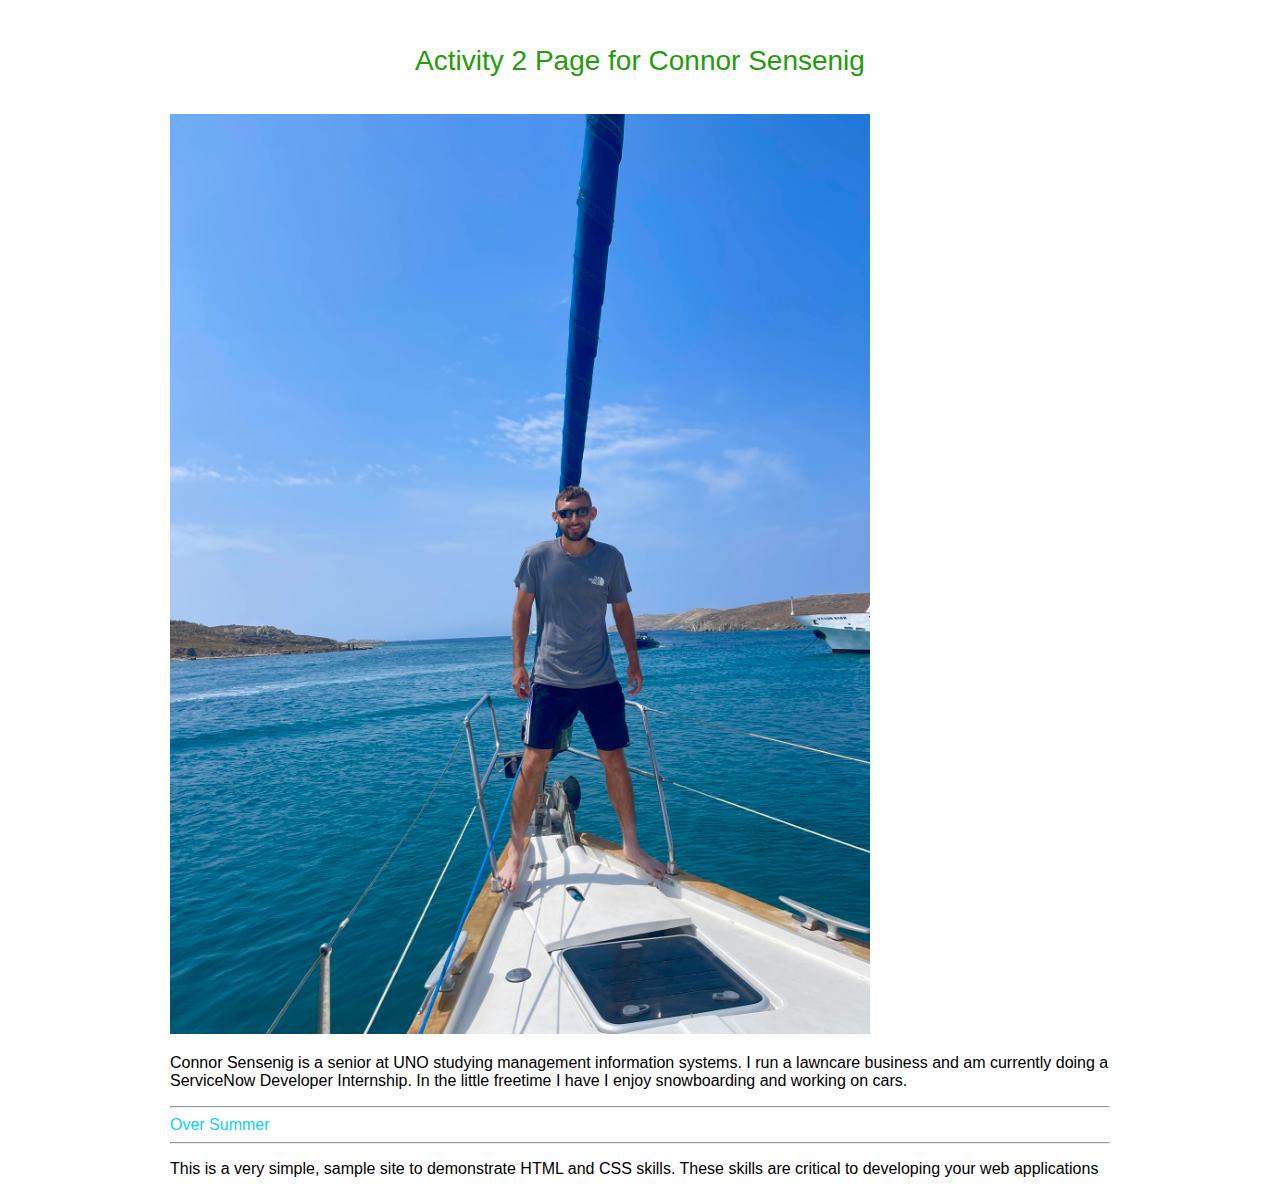
<file: index.html>
<!DOCTYPE html>
<html lang="en">
<link href="https://cdn.jsdelivr.net/npm/bootstrap@5.1.3/dist/css/bootstrap.min.css" rel="stylesheet" integrity="sha384-1BmE4kWBq78iYhFldvKuhfTAU6auU8tT94WrHftjDbrCEXSU1oBoqyl2QvZ6jIW3" crossorigin="anonymous">
<link href="css/main.css" rel="stylesheet" type="text/css" media="screen,projection" >
<head>
    <meta charset="UTF-8">

    <title>Connor Senenig Activity 2</title>
    <meta name="viewport" content="width=device-width, initial-scale=1.0">

</head>
<body>

<br>
<br>

<h1>Activity 2 Page for Connor Sensenig </h1>


<br>
<br>

    <div id="wrapper" >
      <section>

              <img class="profile-photo" src="image/SelfPhoto.jpg"style="width:700px;height: 920px";/>
            <br>

            <p>
              Connor Sensenig is a senior at UNO studying management information systems.
              I run a lawncare business and am currently doing a ServiceNow Developer Internship. In the little freetime I have I enjoy snowboarding and working on cars.
            </p>

            <hr>
            <a href="summer.html">Over Summer</a>
            <hr>

            <p>
            This is a very simple, sample site to demonstrate HTML and CSS skills.
            These skills are critical to developing your web applications
            </p>



      </section>
  </div>






</body>
</html>
</file>
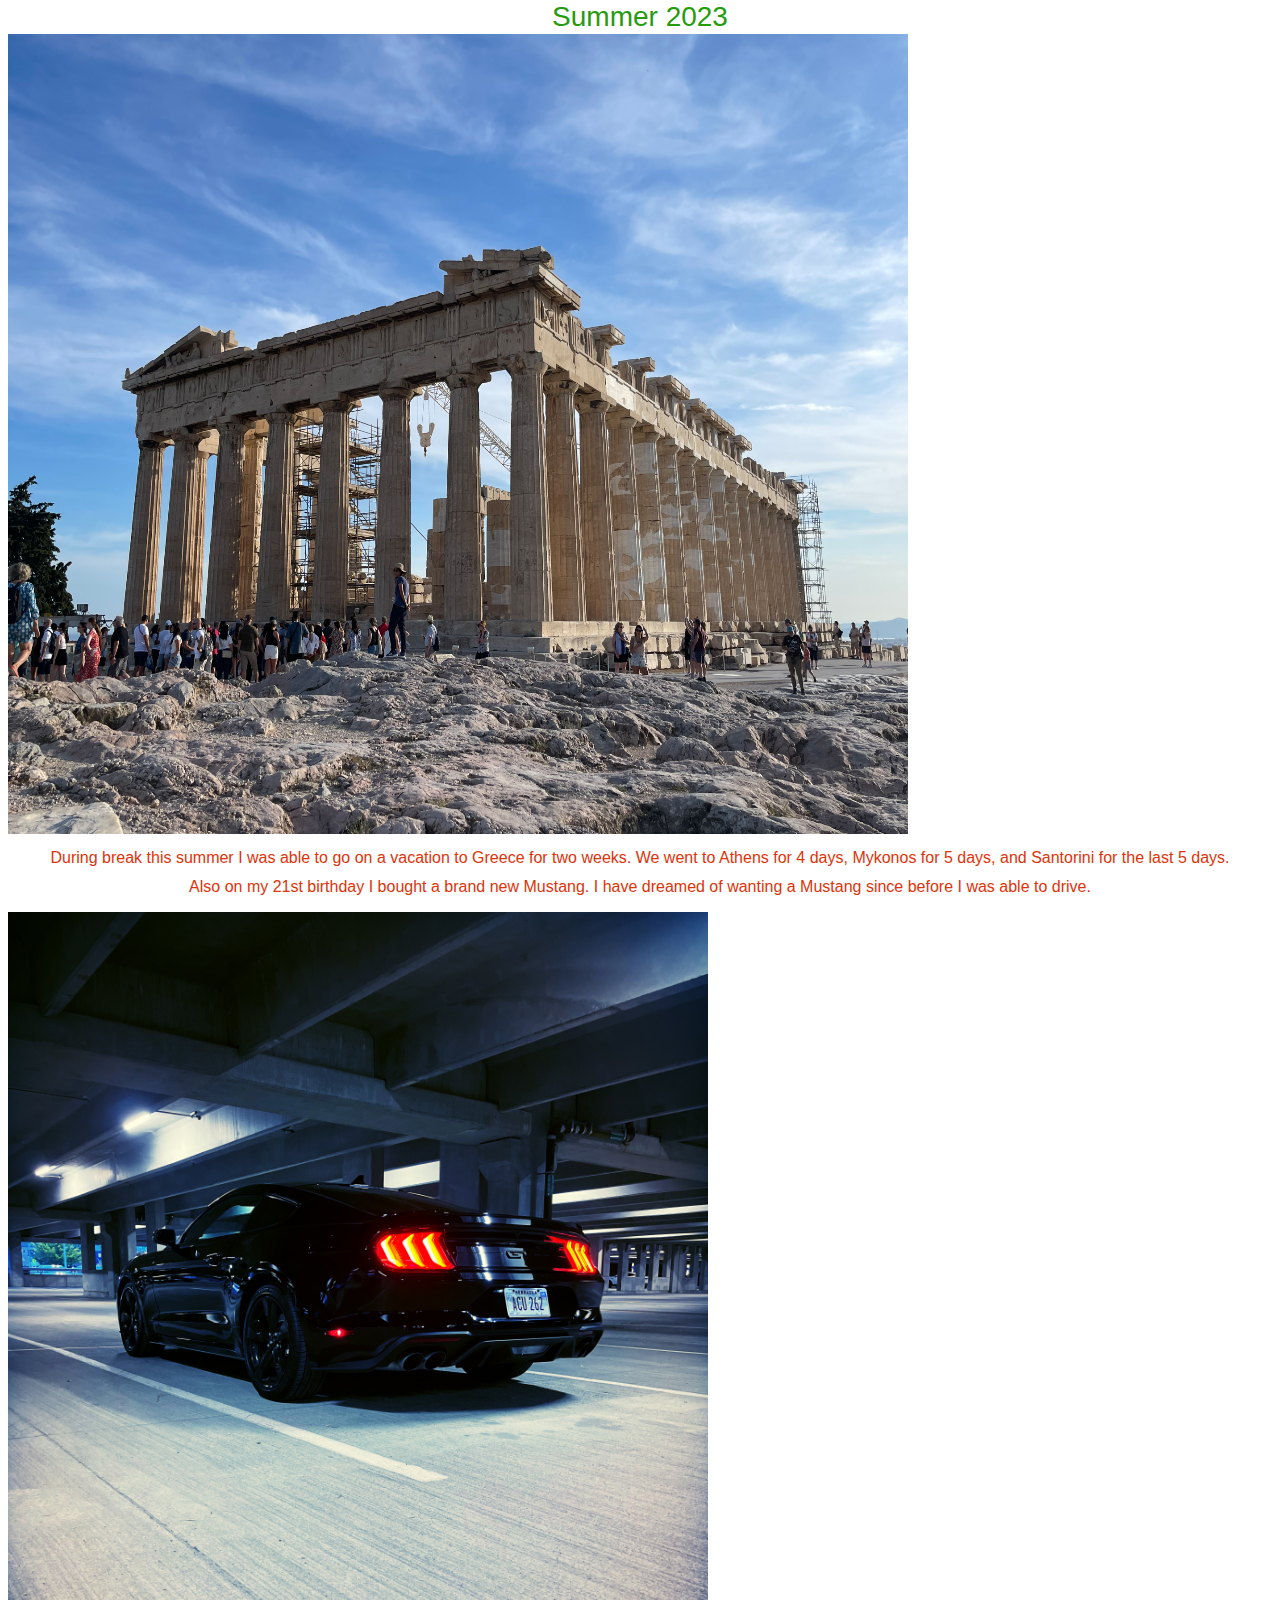
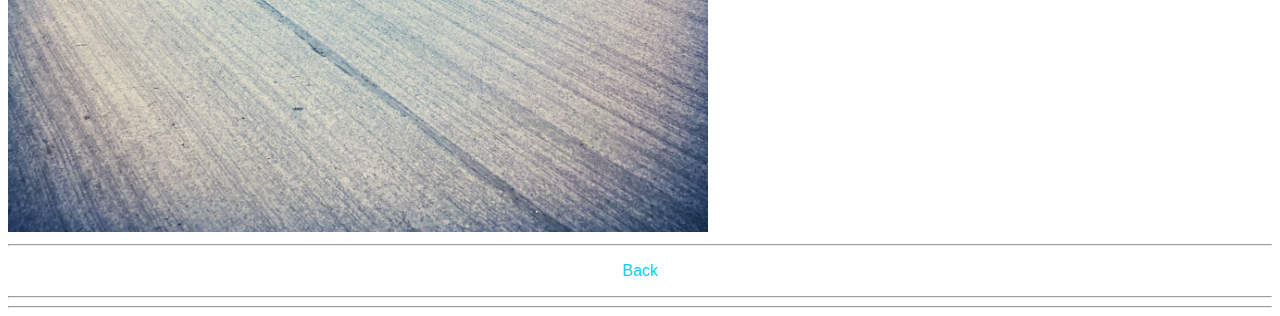
<file: summer.html>
<!DOCTYPE html>
    <html lang="en">
    <link href="css/main.css" rel="stylesheet" type="text/css" media="screen,projection" >
    <head>
      <meta charset="UTF-8">
      <title>Summer 2023</title>
    </head>
    <body>
    <h1>Summer 2023</h1>
                  <img class="Parthenon" src="image/Parthenon.jpg" alt="Picture of Parthenon" style="width:900px;height: 800px"/>
                <h2>
                  <p style="text-align:center">During break this summer I was able to go on a vacation to Greece for two weeks. We went to Athens for 4 days, Mykonos for 5 days, and Santorini for the last 5 days.</p>
                </h2>

                  <h2>
                    <p style="text-align:center">Also on my 21st birthday I bought a brand new Mustang. I have dreamed of wanting a Mustang since before I was able to drive.</p>
                  </h2>
                  <img class="mustang" src="image/mustangphoto.jpg" alt="Picture of Mustang"style="width:700px;height: 920px;"/>

                  <hr>
                     <p class="center">
                     <a href="index.html">Back</a>
                     </p>
                  <hr>


    </body>

                   
    <hr>
    </html>
</file>
<file: css/main.css>
/*************************************
This css file includes several different formatting examples
GENERAL
**************************************/
a {
    text-decoration: none;
     color: #0ad2ec;
    }
   
   img {
   max-width: 100%;
   
   }
   
    body {
      font-family: 'Open Sans', sans-serif;
    }
   
   
    #wrapper {
      max-width: 940px;
      margin: 0 auto;
      padding: 0 5%;
   
    }
   
    h3 {
        margin: 0 0 1em 0;
    }
   
   
   /*************************************
   HEADING
   **************************************/
   
   header {
     float: left;
     margin: 0 0 20px 0;
     padding: 2px 0 0 0;
     width: 100%;
   
   }
   
   .center {
    text-align: center
   }
   
   
   #logo {
      text-align: center;
      margin: 0;
   
    }
   
    h1  {
    font-family: 'Changa One', sans-serif;
    margin: 10px 0;
    font-size: 1.75em;
    font-weight: normal;
    line-height: 0.5;
    text-align: center;
   
      color: #249c0c;
   
    }
   
    h2  {
    font-size: 1.00em;
    font-weight: normal;
    margin: -5px 0 0;
      color: #df330a;
    }
   
   
   h3  {
       font-size: 1.1em;
       font-weight: 700;
       margin: 15px 0 0;
   }
   
   
   /*************************************
   NAVIGATION
   **************************************/
    nav {
       text-align: center;
       padding: 10px 0;
       margin: 20px 0 0;
     }
   
     nav ul  {
       list-style: none;
       margin: 0 10px;
       padding: 0;
   }
   
   nav li {
     display: inline-block;
   
   }
   
   /*************************************
   FOOTER
   **************************************/
    .footer {
    font-size: 0.75em;
    text-align: center;
    clear: both;
    padding-top: 50px;
    color: #ccc;
    }
   
   /*************************************
   PAGE:
   **************************************/

   
   
   
    /*************************************
   PAGE: ABOUT
   **************************************/

   
   /*************************************
   COLORS
   **************************************/
   
   
    /* green header*/
     header {
      background: #6ab47b;
      border-color: #599a68;
    }
   
   
   
   /* nav background on mobile devices*/
   nav {
      background: #599a6b;
   }
   
   nav a, nav a:visited {
       color: #fff;
   }
   
   /* selected nav link color*/
   nav a.selected, nav a:hover {
     color: #32673f;
   }
   /* site body*/
   body {
       background-color: #fff;
       color: #000;
   }
</file>
